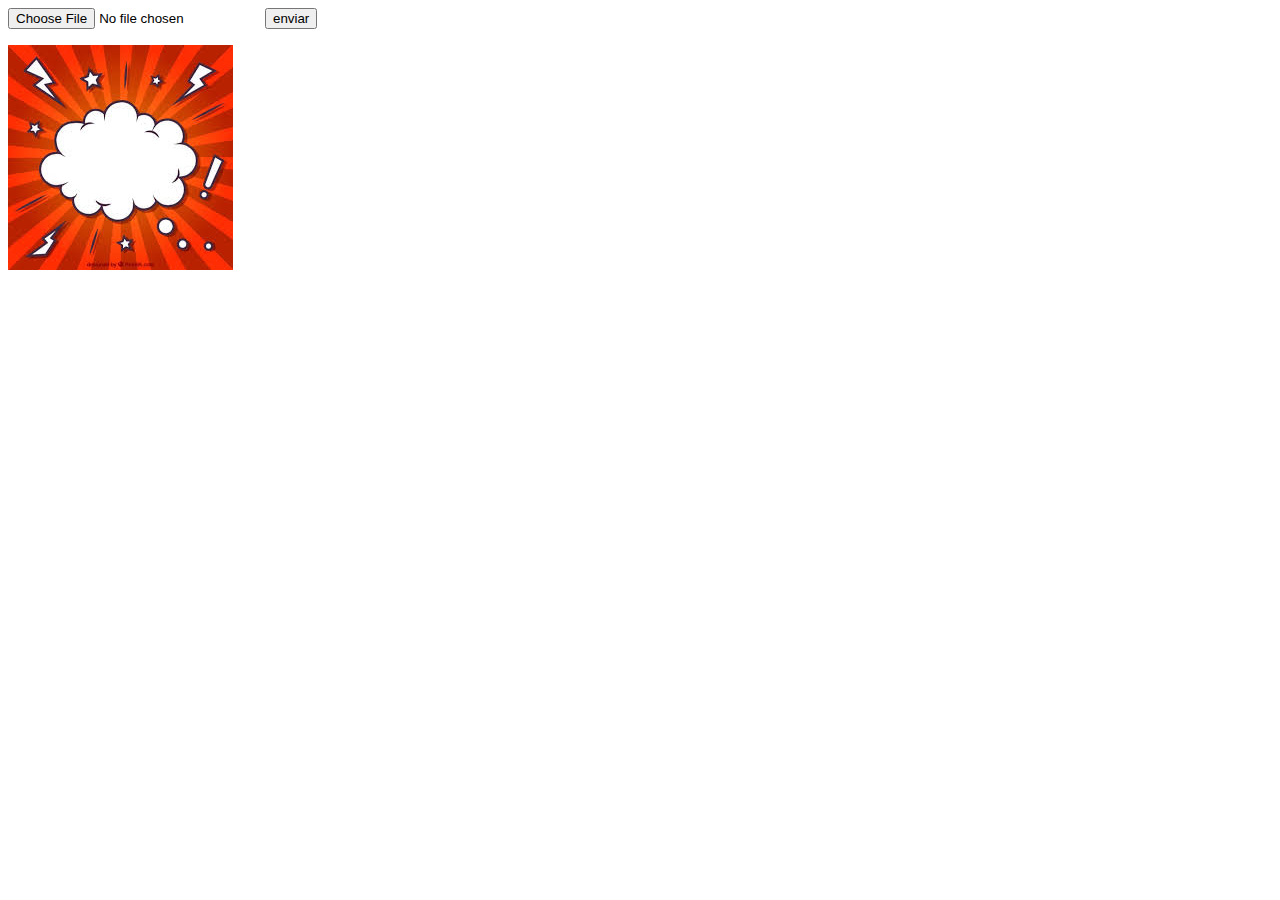
<file: classes/index.html>
<html>
<head>
<meta charset='UTF-8'/>
</head>
<body>
<form action="./exibe.php" enctype="multipart/form-data" method="POST">

<input type='file' name="img"/>
<input type='submit' value = "enviar"/>
</form>


<img src ='[data-uri]'/>
</body>
</html>
</file>
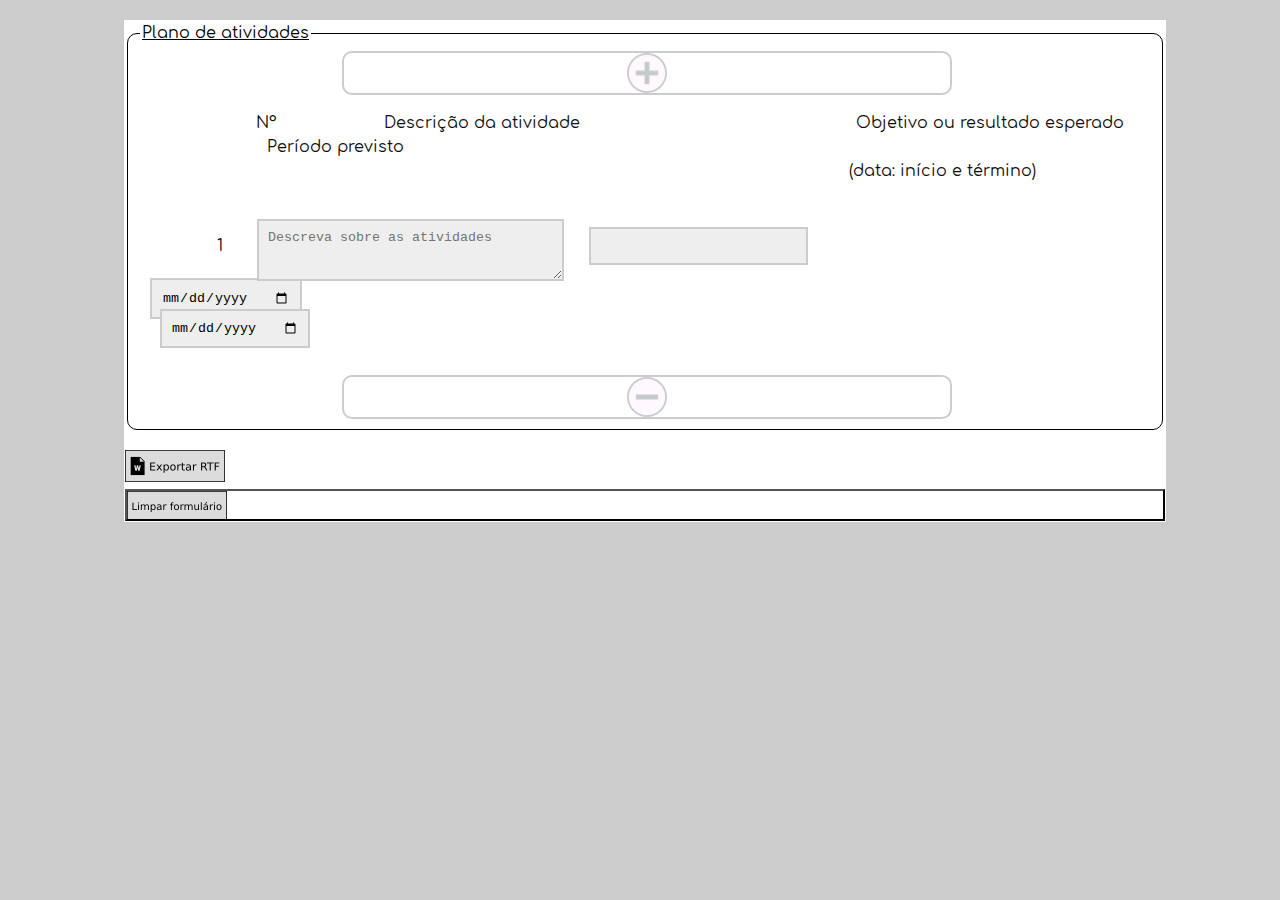
<file: testeatv.html>
<!DOCTYPE html>
<html lang="pt-br">
  <head>
    <meta content="Felipe Correa Gomes" name="author"/>
    <meta charset="utf-8"/>

    <title>Formulario Estágio</title>

    <link rel="stylesheet" type="text/css" href="css/style.css"/>
    <link rel="stylesheet" type="text/css" href="plugin/reveal/reveal.css"/>
    <script  charset="utf-8" src="js/addatv.js" defer="defer"></script>
    <script src="plugin/reveal/jquery-1.4.4.min.js" defer="defer"></script>
    <script src="plugin/reveal/jquery.reveal.js" defer="defer"></script>
  </head>
  <body>
      <form enctype="multipart/form-data" method="POST" name="formbasic" id="formp" action="docs/testeatv.php">
    <fieldset>
        <legend><u>
            Plano de atividades

            </u></legend>
        <a id="more">
            <div class="atv-c"><img id="more-atv" src="img/icon/more-40.png"/></div>
        </a>
        <p ><span class="sp-jb">Nº </span><span class="sp-jb"  style="margin-left: 5% !important;"> Descrição da atividade</span> <span class="sp-jb" style="margin-left: 9% !important;">Objetivo ou resultado esperado</span><span class="sp-jb" style="margin-left: 7% !important;">Período previsto </span><span class="sp-rb">(data: início e término)</span></p>

        <p>
            <input name="atval1"  type="hidden" value=1 />
            <span class="bloco-atv" >1</span>
            <textarea name="descatval1" class="bloco-atv b-a" placeholder="Descreva sobre as atividades"></textarea>
            <input name="nomeatval1" class="bloco-atv" maxlength="100" size="65"  type="text"/>
            <input name="dtiniatval1" type="date"/>
            <input name="dtfimatval1" class="bloco-atv" type="date"/>
        </p>
        <span id="prox"></span>
        
        <a id="less">
            <div class="atv-c"><img id="less-atv" src="img/icon/less-40.png"/></div>
        </a>

    </fieldset>
          
    
        <a href="#"   data-reveal-id="janelaModal"><img src="img/epdf.png" /></a>
        <button type="reset" id="btreset" name="btreset"></button>
        <div id="janelaModal" class="reveal-modal">
            <h1>Exportar ...</h1>
            <br>
            Cidade local dos documentos:<br>
            
            <p>selecione o documento para exportar</p>
            <button type="submit" id="pae" name="btsubpdf" >PAE</button>
            <a class="close-reveal-modal">x</a>
        </div>
    </form>
</body>
</html>
</file>
<file: css/style.css>
/*
    Author  : FELIPECORREAGOMES
*/

@import url(font.css);
@import url(menu.css);
#form p{
    text-indent:0em;
    margin-left: 2px;
}

p,.p{
    position: relative;
    margin-left: 10px;
    margin-right: 1em;
    text-indent: 3em;
    text-align: justify;

}


p{
    text-align: justify;

}
dt, dd, dl{

    padding-bottom: 3px;
}

body{
    font-family:comfortaa, abz, arial, sans-serif, verdana;
    padding: 0em;
    margin: 0em;
    color:#0D0D0D;
    background-color:#ccc;
    /*background-color:transparent;*/
    font-weight: normal;
    width:1300px;
    line-height: 1.5em;
}
legend{

    color: #000;
}
fieldset{
             border: solid 1px #000;
             margin-bottom: 20px;
             border-radius: 10px;
}

noscript{
    font-family:comfortaa, abz, arial, sans-serif, verdana;
    color: #492c2c;
    font-size: 1.5em;
}
:link,a:visited{
    color: #64a2ac;
}
a:hover{
    color: #878c8d;
}

dd{
    text-indent: 0em;
    margin-left: 1em;
}

h1,h2,h3,h4{
    /*font-family:verdana,arial,sans-serif;*/
    margin:10px 0;
    font-weight: 400;
}
h1{
    font-size: 1.5em;
    
}
h2{
    font-size: 1.2em;
}

#formbs{
    background-color:#fff;
    margin:0;
}


.fs{
    
    border:0px solid #000;
    

}


form, #normas, #telIni{
    position: relative;
    left: 8%;
    background-color:#fff;
    width:80%;
    border:1px solid #fff;
    margin: 20px;

}
input{
    padding:10px;
    display:block;
    border:2px  #ccc ;
    border-style: solid;
    width:35%;
    background-color: #eee;
   
}

#rangsem{
    position: relative;
    left: 0%;
    margin-top: 50px;
    margin-bottom: 60px;
    padding: 5px;
}
.ad{
    position: absolute;
    bottom: 0%;
    left: 0%;
    padding: 10px;
}
#rang1{
    position: absolute;
    top:0%;
    left: 0%;
    padding: 10px;
}
#rang2{
    position: absolute;
    top:0%;
    left: 25%;
    padding: 10px;
}
.slider{
    width: 100px;
}
.innum{
    max-width: 10%;
}

#more-atv{
    position: relative;
    left: 50%;
    margin-left: -20px;
    display:block;
    width: 40px;
    height: 40px;

/*border: #000 1px solid; */
}
#less-atv{
    position: relative;
    left: 50%;
    margin-left: -20px;
    display:block;
    width: 40px;
    height: 40px;

/*border: #000 1px solid; */
}
.bloco-atv{
    padding: 9px ;
    position: relative;
    vertical-align: 10px ;
    top:-10px;
    margin-top: 0px ;
    margin-left: 10px;
    margin-right: 10px;
    max-height: 40px;
    max-width: 20%;
    display:inline;
}
.b-a{
    position: relative;
    top:20px;
}
.sp-jb{
    position: relative;
    margin-left: 10px;
    margin-right: 10px;
    display:  inline-block;
    
    
}
.sp-rb{
    position: relative;
    right: 10%;
    text-align: right;
    display:  block;
    
}

#tb-atv{
    padding: 10px !important;
    
    vertical-align: 1px !important;
    margin-top: 0px ;
    
    max-width: 100%;
    display:inline-table ;
}
.atv-c{
    position: relative;
    left: 50%;
    margin-left: -30%;
    border: 2px solid #ccc;
    border-radius: 10px;

    -moz-border-radius: 10px;
    -webkit-border-radius: 10px;
    
    display:block;
    width: 60%;
    height: 40px;
    text-indent:-9000em;
    overflow:hidden;
}
#more-atv:hover{
    opacity:0.9;
    -moz-opacity: 0.9;
    filter: alpha(opacity=90);
    z-index: 999;
}
.atv-c:hover{
    background-color: #ccc;
    cursor: pointer;

}


.seta-raf{
    position: relative;
    top: -40px;
    padding-bottom: -80px;
    align-content: baseline;
    display:block;
    height:40px;
    width:40px;
    text-indent:-9000em;
    overflow:hidden;
    background-color: #fff !important;
    background:url(../img/icon/seta-raf-40.png) no-repeat 0 0;
}
.seta-raf:hover, .seta:hover{
    background-color: #ddd !important;
    transition:all 0.2s ease;
    background:url(../img/icon/seta-raf-b-b-40.png) no-repeat 0 0 !important;
}
.p-sp-in{
    font-size: 1.2em;
    left: 10%;
    max-width: 90%;
}

.sp-in{

    width: 405px;
    height: 150px;
    float: left;
    display: inline-block;
    text-align: center;

}
span.s{
    position: relative;
    display: block;
    border: none;
    padding-top:20px;
    padding-bottom:20px;

}
.seta{
    margin-left: 40%;
    display:block;
    height:40px;
    width:40px;
    text-indent:-9000em;
    overflow:hidden;
    background:url(../img/icon/seta-40.png) no-repeat 0 0 !important;


}

#p-form{
    font-size: 1.2em;
}

#btreset{
    display:block;
    width:100%;
    height:32px;
    text-indent:-9000em;
    overflow:hidden;
    background:url(../img/lform.png) no-repeat 0 0;
}
input[type="number"] {
    width: 100px;
    max-width: 10%;
}
input[type="date"] {
    width: 200px;
    max-width: 13%;
}
input[type="time"] {
    width: 70px;
    max-width: 10%;
}
input[type="radio"] {
    width: 17px;
    padding:0px ;
    display:inline;
    border:2px #000 ;
    background: url(../img/icon/check.png)  no-repeat 0 0; 
}
textArea{
    
    padding:20px;
    display:block;
    border:2px solid #ccc ;
    min-width: 29%;
    width:30%;
    height: 60px;
    background-color: #eee;
    
}
/*
input:disabled{
    background: transparent;
}*/
.classif{
    position: relative;
    top: 5px;
    alignment-baseline:  middle;
    
}
.rcla{
    position: relative;
    top: 5px;
    padding: 3px;
    
}
.rclao{
    position: relative;
    left:10px;
    
}
</file>
<file: plugin/reveal/reveal.css>
/*	--------------------------------------------------
	Reveal Modals
	-------------------------------------------------- */
		
	.reveal-modal-bg { 
		position: fixed; 
		height: 100%;
		width: 100%;
		background: #000;
		background: rgba(0,0,0,.8);
		z-index: 100;
		display: none;
		top: 0;
		left: 0; 
		}
	
	.reveal-modal {
		visibility: hidden;
		top: 100px; 
		left: 50%;
		margin-left: -300px;
		width: 520px;
		background: #eee url(modal-gloss.png) no-repeat -200px -80px;
		position: absolute;
		z-index: 101;
		padding: 30px 40px 34px;
		-moz-border-radius: 5px;
		-webkit-border-radius: 5px;
		border-radius: 5px;
		-moz-box-shadow: 0 0 10px rgba(0,0,0,.4);
		-webkit-box-shadow: 0 0 10px rgba(0,0,0,.4);
		-box-shadow: 0 0 10px rgba(0,0,0,.4);
		}
		
	.reveal-modal.small 		{ width: 200px; margin-left: -140px;}
	.reveal-modal.medium 		{ width: 400px; margin-left: -240px;}
	.reveal-modal.large 		{ width: 600px; margin-left: -340px;}
	.reveal-modal.xlarge 		{ width: 800px; margin-left: -440px;}
	
	.reveal-modal .close-reveal-modal {
		font-size: 22px;
		line-height: .5;
		position: absolute;
		top: 8px;
		right: 11px;
		color: #aaa;
		text-shadow: 0 -1px 1px rbga(0,0,0,.6);
		font-weight: bold;
		cursor: pointer;
		} 
	/*
		
	NOTES
	
	Close button entity is &#215;
	
	Example markup
	
	<div id="myModal" class="reveal-modal">
		<h2>Awesome. I have it.</h2>
		<p class="lead">Your couch.  I it's mine.</p>
		<p>Lorem ipsum dolor sit amet, consectetur adipiscing elit. In ultrices aliquet placerat. Duis pulvinar orci et nisi euismod vitae tempus lorem consectetur. Duis at magna quis turpis mattis venenatis eget id diam. </p>
		<a class="close-reveal-modal">&#215;</a>
	</div>
	
	*/
</file>
